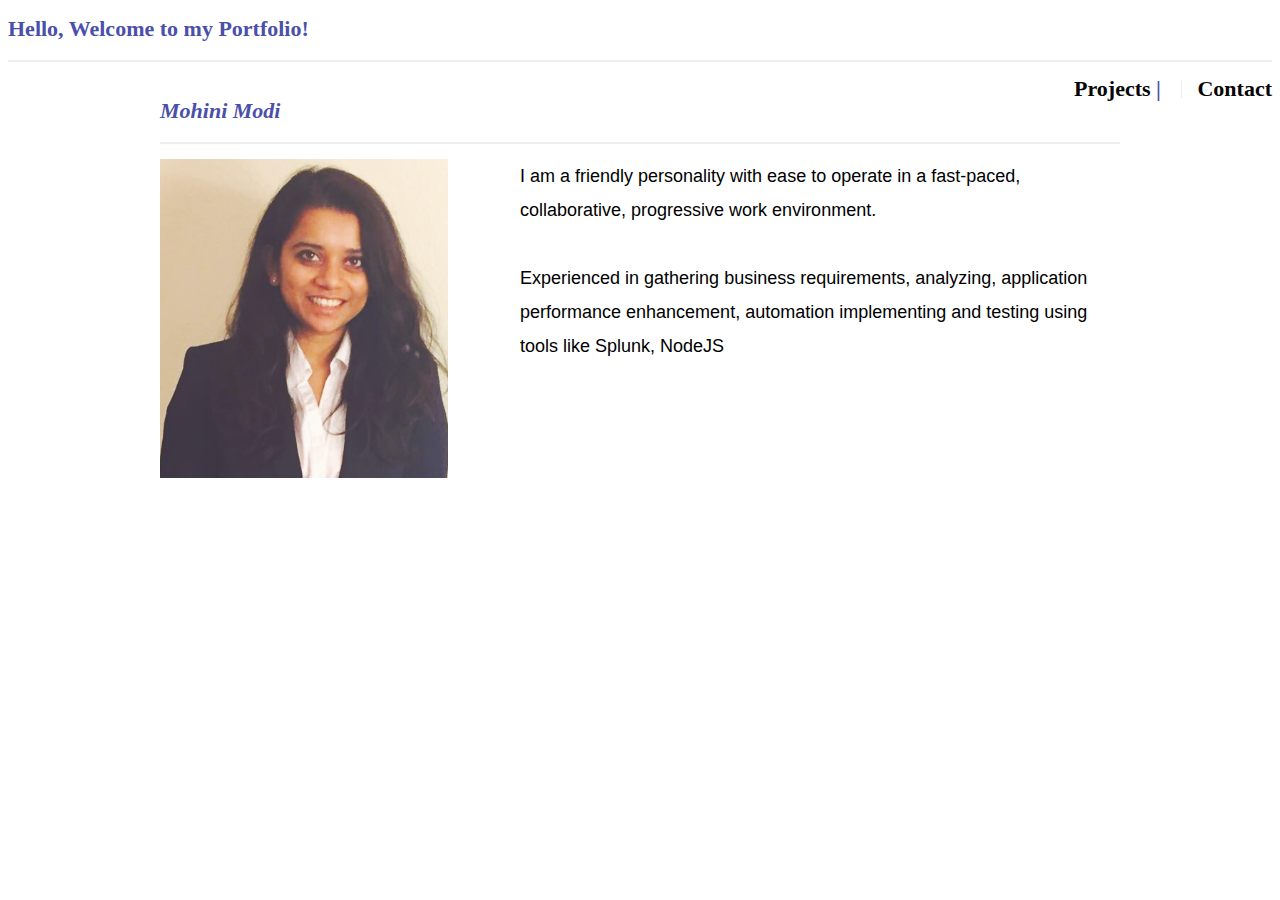
<file: index.html>
<!DOCTYPE html>
<html lang="en-us">

<head>
    <meta charset="UTF-8">
    <title>Mohini_Portfolio</title>

    <!-- This line is money! It points your HTML to the CSS file. -->
    <link rel="stylesheet" type="text/css" href="style.css">
    <!-- Notice the "relative" pathway? It matches a file inside our current directory's "assets" folder. Open it to see our style rules. -->
</head>

<body>
    <header>
        <h2>Hello, Welcome to my Portfolio!
            <nav>
                <a href="portfolio.html">Projects</a> |
                <a href="contact.html">Contact</a>
            </nav>
        </h2>
    </header>
    <div class="container">

        <section id="main-bio">

            <h2><i>Mohini Modi</i></h2>
            <div class="me">

                <img id="bio-image" src="assets/images/m.PNG" alt="Mohini">

                <p>
                   I am a friendly personality with ease to operate in a fast-paced, collaborative, progressive
                        work environment.
                </n><br></br>
                   Experienced in gathering business requirements, analyzing, application performance enhancement,
                        automation implementing and testing using tools like Splunk, NodeJS
                   
                </ul>
                </p>
            </div>
        </section>
    </div>



</body>

</html>
</file>
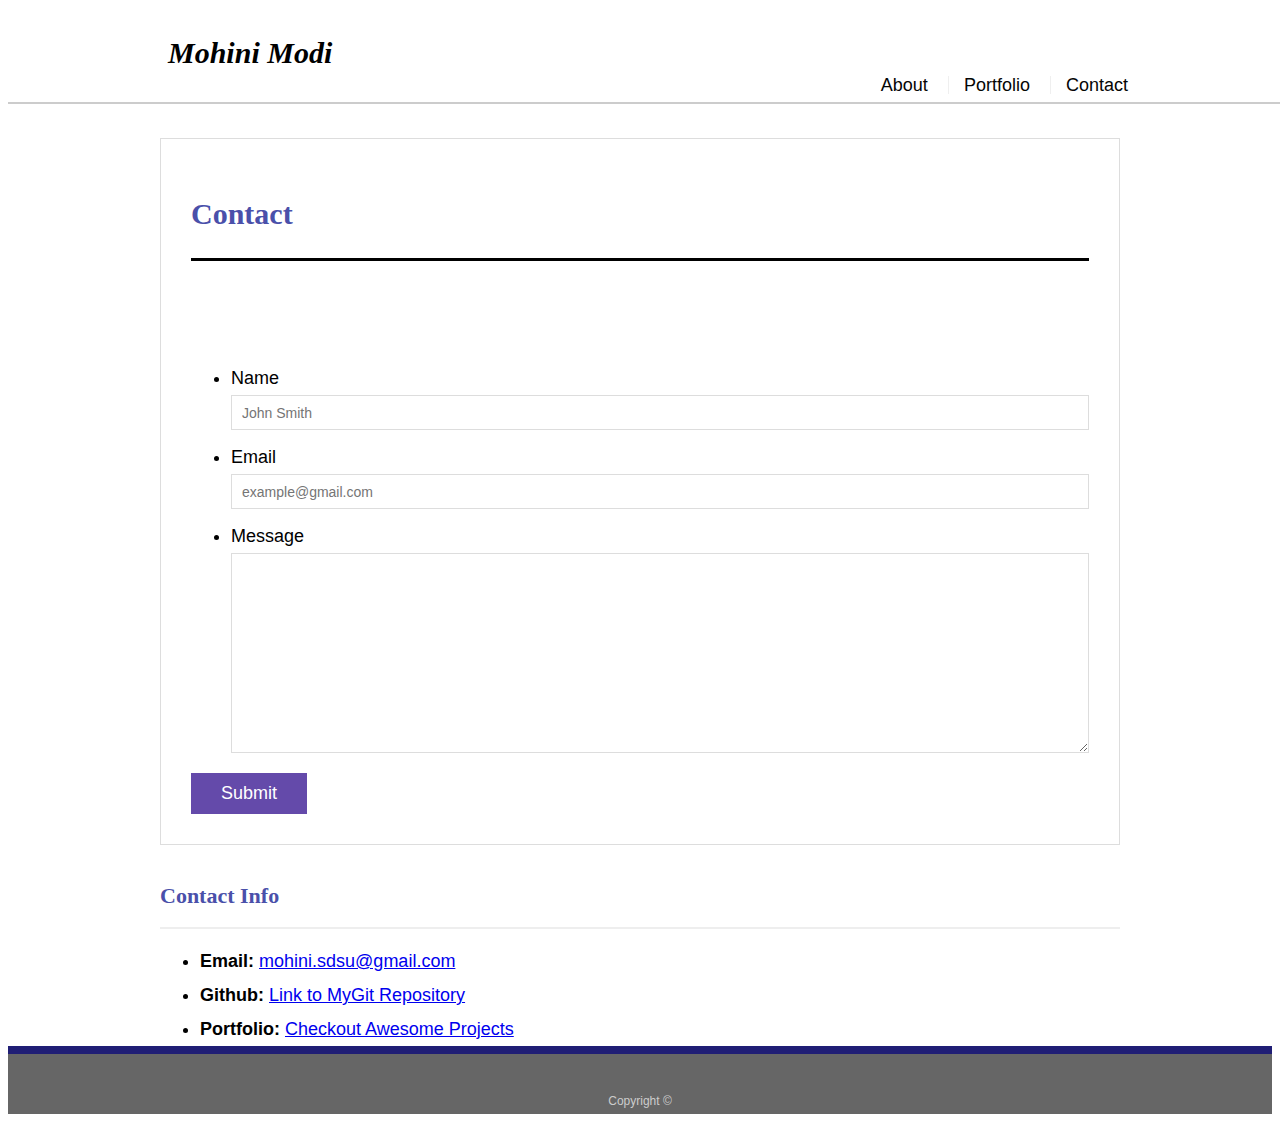
<file: contact.html>
<!DOCTYPE html>
<html lang="en-us">

<head>
    <meta charset="UTF-8">
    <title>Mohini_Portfolio</title>

    <!-- This line is money! It points your HTML to the CSS file. -->
    <link rel="stylesheet" type="text/css" href="style.css">
    <!-- Notice the "relative" pathway? It matches a file inside our current directory's "assets" folder. Open it to see our style rules. -->
</head>

<body>
    

    <header id="masthead">
        <div class="container">
            <a href="index.html" id="logo">Mohini Modi</a>
            <nav>
                <a href="index.html">About</a>
                <a href="portfolio.html">Portfolio</a>
                <a href="contact.html">Contact</a>
            </nav>
        </div>
    </header>

    <div id="main-container" class="container">
        <section class="main-section">
            <h1>Contact</h1>

            <form id="contact-form">
                <ul>
                    <li>
                        <label for="name">Name</label>
                        <input type="text" id="name" name="name" placeholder="John Smith" required="required">
                    </li>
                    <li>
                        <label for="email">Email</label>
                        <input type="email" id="email" name="email" placeholder="example@gmail.com" required="required">
                    </li>
                    <li>
                        <label for="message">Message</label>
                        <textarea id="message" name="message" required="required"></textarea>
                    </li>
                </ul>
                <input type="submit">
            </form>

        </section>
        <h2>Contact Info</h2>
        <ul class="container">
            <li><strong>Email:</strong> <a href="#">mohini.sdsu@gmail.com</a></li>
            <li><strong>Github:</strong> <a href="https://github.com/modimohini">Link to MyGit Repository</a></li>
            <li><strong>Portfolio:</strong> <a href="portfolio.html">Checkout Awesome Projects </a></li>
        </ul>

    </div>


    <footer>
        <div class="container">
            Copyright &copy;



        </div>

    </footer>

</body>

</html>
</file>
<file: style.css>
body {
  font-family: Arial, "Helvetica Neue", Helvetica, sans-serif;
  font-size: 18px;
  line-height: 34px;
  color: #000000;
  background: src("assets/images/m.png");
}

* {
  box-sizing: border-box;
}
/* my image */
.me img {
  width: 30%;
  border: 10 none;
  opacity: 0.8;
}
.me p {
  position: relative;
  float: right;
  width: 600px;
  margin: 100px 0 25px;
  overflow: 0 auto;
  margin: 0 auto;
}
/* general */
#image-holder {

  /* Positioning */
  margin: 0 auto;

        /* Box-model */
        width: 400px;

        /* Typography */
        text-align: center;
        border-bottom-width: 10px;


}

.container {
  width: 100%;
  max-width: 960px;
  margin: 0 auto;
  clear: both;
}

h1,
h2,
h3,
p {
  margin-bottom: 100px;
}

p:last-child {
  margin-bottom: 0;
}

h1,
h2,
h3 {
  font-family: Georgia, Times, "Times New Roman", serif;
  font-weight: 700;
  color: #4a50aa;
}

h1 {
  padding-bottom: 20px;
  font-size: 30px;
  line-height: 49px;
  border-bottom: 3px solid #000000;
}

h2,
h3 {
  font-size: 22px;
}

/* header */

#masthead {
  position: fixed;
  z-index: 99;
  width: 100%;
  margin: 0 0 30px;
  overflow: auto;
  color: #ffffff;
  background: #ffffff;
  border-bottom: 2px solid #cccccc;
}

#logo {
  float: center;
  width: 250px;
  height: 90px;
  font-family: Georgia, Times, "Times New Roman", serif;
  font-size: 30px;
  font-weight: 700;
  font-style: italic;
  line-height: 90px;
  color: #000000; 
  text-align: center;
  text-decoration: none;
  
}

nav {
  float: right;
  margin-top: 60px;
}

nav a {
  display: inline-block;
  padding-left: 15px;
  margin-left: 15px;
  line-height: 18px;
  color: rgb(5, 5, 5);
  text-decoration: none;
  border-left: 1px solid #efefef;
  opacity: 100%;
}

nav a:first-child {
  border-left: 0 none;
}

/* footer */

footer {
  padding: 30px 0;
  clear: both;
  font-size: 12px;
  color: #ffffff;
  color: #cccccc;
  text-align: center;
  background: #666666;
  border-top: 8px solid #201e75;
  height: 50px;
}

h3, h2 {
  padding-bottom: 20px;
  margin-bottom: 15px;
  line-height: 22px;
  border-bottom: 2px solid #eeeeee;
}

/* main */

#main-container {
  padding-top: 130px;
  min-height: calc(100vh - 70px);
}

.main-section {
  float: left;
  width: 100%;
  max-width: 960px;
  padding: 30px;
  margin: 0 0 40px;
  background: #ffffff;
  border: 1px solid #dddddd;
}

/* portfolio page */

.work {
  position: relative;
  float: left;
  width: 400px;
  margin: 20px 0 25px;
  overflow: auto;
  margin: 0 auto;
}

.work:nth-child(even) {
  margin-right: 30px;
  margin-bottom: 40px;
}
.work:nth-child(odd) {
  margin-right: 30px;
  margin-bottom: 40px;
}
.work img {
  width: 200%;
  border: 0 none;
  opacity: 0.8;
}

.work h3 {
  position: absolute;
  bottom: 1px;
  width: 100%;
  padding: 15px;
  margin-bottom: 1px;
  font-weight: 400;
  line-height: 30px;
  color: #ffffff;
  text-align: center;
  background: #cccccc;
  border-bottom: 0;
}

.auth-image {
  float: center;
  width: 400px;
  height: auto;
  margin-top: 10px;
  margin-right: 25px;
}

/* contact page */

#contact-form ul {
  margin-bottom: 20px;
}

#contact-form li {
  margin-bottom: 10px;
}

label,
input[type=text],
input[type=email],
textarea {
  display: block;
  width: 100%;
}

input[type=text],
input[type=email],
textarea {
  height: 35px;
  padding: 0 10px;
  font-size: 14px;
  border: 1px solid #dddddd;
}

textarea {
  height: 200px;
}

input[type=submit] {
  padding: 10px 30px;
  font-size: 18px;
  color: #ffffff;
  cursor: pointer;
  background: #644aaa;
  border: 0 none;
}
</file>
